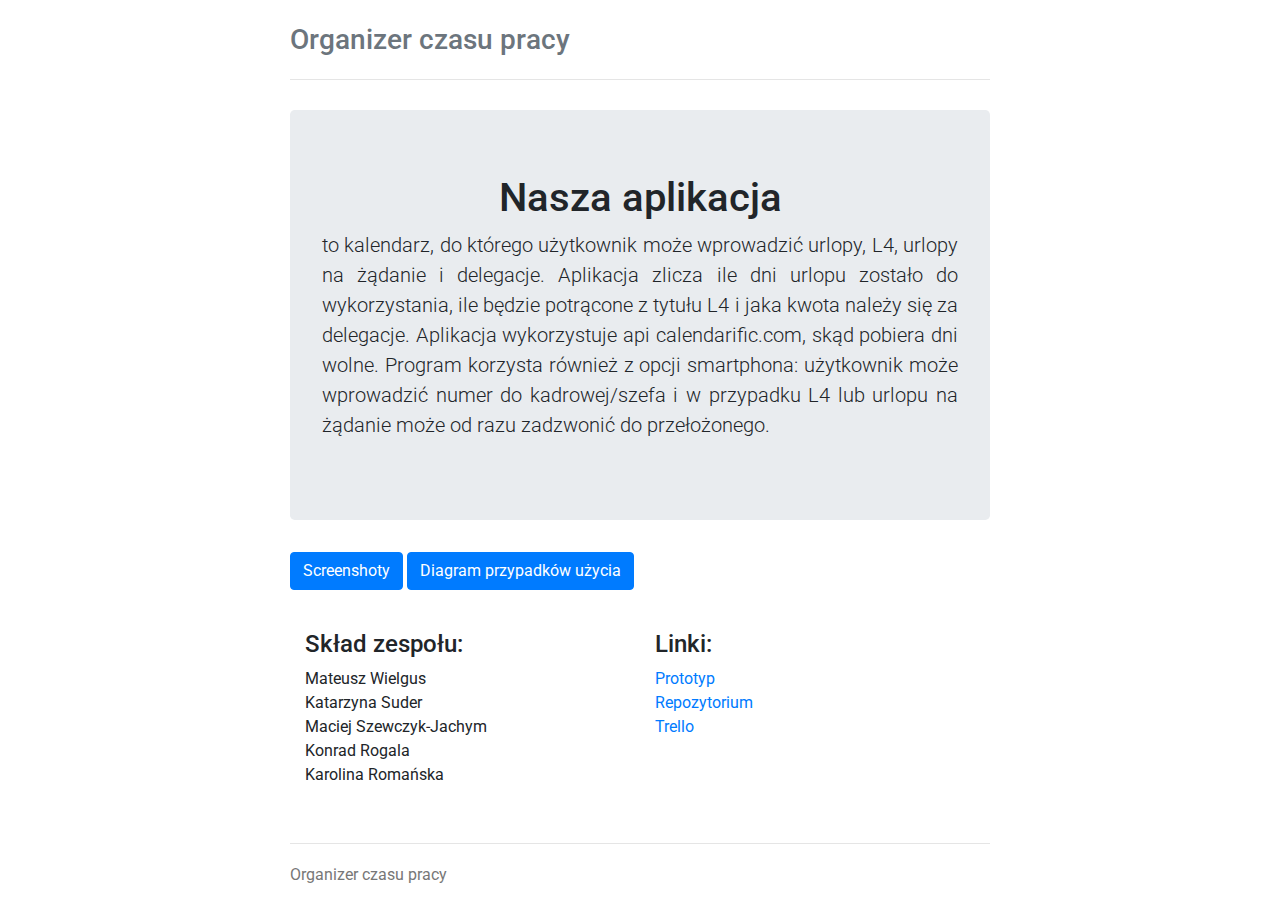
<file: project_page.html>
<!DOCTYPE html>
<html lang="en">
  <head>
    <meta charset="utf-8">
    <meta http-equiv="X-UA-Compatible" content="IE=edge">
    <meta name="viewport" content="width=device-width, initial-scale=1.0">
    <meta name="description" content="">
    <meta name="author" content="">
    <link rel="shortcut icon" href="../../docs-assets/ico/favicon.png">

    <title>Organizer czasu pracy</title>

    <!-- Bootstrap CSS -->
    <link rel="stylesheet" href="https://stackpath.bootstrapcdn.com/bootstrap/4.3.1/css/bootstrap.min.css"
          integrity="sha384-ggOyR0iXCbMQv3Xipma34MD+dH/1fQ784/j6cY/iJTQUOhcWr7x9JvoRxT2MZw1T" crossorigin="anonymous">
    <!-- Font Awesome -->
    <link rel="stylesheet" href="https://use.fontawesome.com/releases/v5.8.2/css/all.css"
          integrity="sha384-oS3vJWv+0UjzBfQzYUhtDYW+Pj2yciDJxpsK1OYPAYjqT085Qq/1cq5FLXAZQ7Ay" crossorigin="anonymous">
    <!-- Google Fonts -->
    <link href="https://fonts.googleapis.com/css?family=Lato|Roboto&display=swap" rel="stylesheet">

    <script src="https://code.jquery.com/jquery-3.3.1.slim.min.js"
            integrity="sha384-q8i/X+965DzO0rT7abK41JStQIAqVgRVzpbzo5smXKp4YfRvH+8abtTE1Pi6jizo"
            crossorigin="anonymous"></script>

    <script src="https://stackpath.bootstrapcdn.com/bootstrap/4.3.1/js/bootstrap.min.js"
            integrity="sha384-JjSmVgyd0p3pXB1rRibZUAYoIIy6OrQ6VrjIEaFf/nJGzIxFDsf4x0xIM+B07jRM"
            crossorigin="anonymous"></script>

    <!-- Custom styles for this template -->
    <link href="www/css/pp.css" rel="stylesheet">

  </head>

  <body>

    <div class="container">
      <div class="header">
        <h3 class="text-muted">Organizer czasu pracy</h3>
      </div>

      <div class="jumbotron">
        <h1>Nasza aplikacja</h1>
        <p class="lead" align="justify">to kalendarz, do którego użytkownik może wprowadzić urlopy, L4, urlopy na żądanie i delegacje. Aplikacja zlicza ile dni urlopu zostało do wykorzystania, ile będzie potrącone z tytułu L4 i jaka kwota należy się za delegacje. Aplikacja wykorzystuje api calendarific.com, skąd pobiera dni wolne. Program korzysta również z opcji smartphona: użytkownik może wprowadzić numer do kadrowej/szefa i w przypadku L4 lub urlopu na żądanie może od razu zadzwonić do przełożonego.</p>
        <!-- <p><a class="btn btn-lg btn-success" href="#" role="button">Pobierz już teraz</a></p> -->
      </div>

	<!-- Button trigger modal -->
	<button type="button" class="btn btn-primary" data-toggle="modal" data-target="#exampleModalScrollable">
		Screenshoty
	</button>

	<!-- Modal -->
	<div class="modal fade" id="exampleModalScrollable" tabindex="-1" role="dialog" aria-labelledby="exampleModalScrollableTitle" aria-hidden="true">
	  <div class="modal-dialog modal-dialog-scrollable" role="document">
		<div class="modal-content">
		  <div class="modal-header">
			<h5 class="modal-title" id="exampleModalScrollableTitle">Screenshoty</h5>
			<button type="button" class="close" data-dismiss="modal" aria-label="Close">
			  <span aria-hidden="true">&times;</span>
			</button>
		  </div>
		  <div class="modal-body">
			Screen 1:
			<img src="www/img/scr1.jpg" height="760" width="440">
			Screen 2:
			<img src="www/img/scr2.jpg" height="760" width="440">
			Screen 3:
			<img src="www/img/scr3.png" height="760" width="440">
			Screen 4:
			<img src="www/img/scr4.png" height="760" width="440">

		  </div>
		  <div class="modal-footer">
			<button type="button" class="btn btn-secondary" data-dismiss="modal">Zamknij</button>
		  </div>
		</div>
	  </div>
	</div>
	
	<!-- Extra large modal -->
	<button type="button" class="btn btn-primary" data-toggle="modal" data-target=".bd-example-modal-xl">Diagram przypadków użycia</button>
	<div class="modal fade bd-example-modal-xl" tabindex="-1" role="dialog" aria-labelledby="myExtraLargeModalLabel" aria-hidden="true">
		<div class="modal-dialog modal-xl">
			<div class="modal-content">
			<br>
				<img src="www/img/dpu.jpg" height="800" width="1000">
				<div class="modal-footer">
					<button type="button" class="btn btn-secondary" data-dismiss="modal">Zamknij</button>
				</div>
			</div>
		</div>	
	</div>


      <div class="row marketing">
        <div class="col-lg-6">
          <h4>Skład zespołu:</h4>
          <p>Mateusz Wielgus<br>
		  Katarzyna Suder<br>
		  Maciej Szewczyk-Jachym<br> 
		  Konrad Rogala<br>
		  Karolina Romańska</p>
        </div>

        <div class="col-lg-6">
          <h4>Linki:</h4>
          <p><a href="https://marvelapp.com/5103ha7" target="_blank">Prototyp</a><br>
		  <a href="https://github.com/iMatty/Organizer-czasu-pracy" target="_blank">Repozytorium</a><br>
		  <a href="https://trello.com/b/K1tdqiTZ" target="_blank">Trello</a><br>
		  </p>
        </div>
      </div>

      <div class="footer">
        <p>Organizer czasu pracy</p>
      </div>

    </div>
  </body>
</html>
</file>
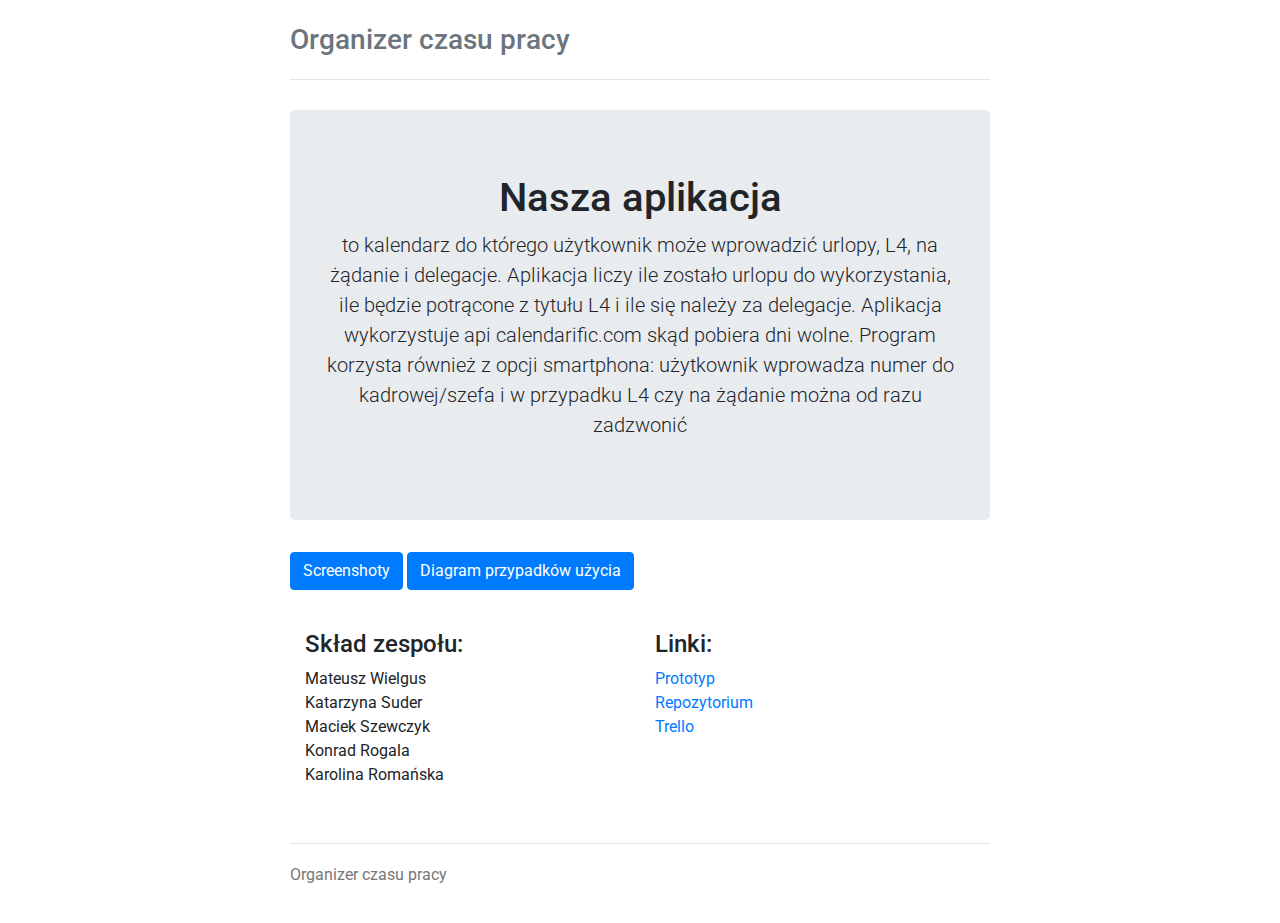
<file: www/project_page.html>
<!DOCTYPE html>
<html lang="en">
  <head>
    <meta charset="utf-8">
    <meta http-equiv="X-UA-Compatible" content="IE=edge">
    <meta name="viewport" content="width=device-width, initial-scale=1.0">
    <meta name="description" content="">
    <meta name="author" content="">
    <link rel="shortcut icon" href="../../docs-assets/ico/favicon.png">

    <title>Organizer czasu pracy</title>

    <!-- Bootstrap CSS -->
    <link rel="stylesheet" href="https://stackpath.bootstrapcdn.com/bootstrap/4.3.1/css/bootstrap.min.css"
          integrity="sha384-ggOyR0iXCbMQv3Xipma34MD+dH/1fQ784/j6cY/iJTQUOhcWr7x9JvoRxT2MZw1T" crossorigin="anonymous">
    <!-- Font Awesome -->
    <link rel="stylesheet" href="https://use.fontawesome.com/releases/v5.8.2/css/all.css"
          integrity="sha384-oS3vJWv+0UjzBfQzYUhtDYW+Pj2yciDJxpsK1OYPAYjqT085Qq/1cq5FLXAZQ7Ay" crossorigin="anonymous">
    <!-- Google Fonts -->
    <link href="https://fonts.googleapis.com/css?family=Lato|Roboto&display=swap" rel="stylesheet">

    <script src="https://code.jquery.com/jquery-3.3.1.slim.min.js"
            integrity="sha384-q8i/X+965DzO0rT7abK41JStQIAqVgRVzpbzo5smXKp4YfRvH+8abtTE1Pi6jizo"
            crossorigin="anonymous"></script>

    <script src="https://stackpath.bootstrapcdn.com/bootstrap/4.3.1/js/bootstrap.min.js"
            integrity="sha384-JjSmVgyd0p3pXB1rRibZUAYoIIy6OrQ6VrjIEaFf/nJGzIxFDsf4x0xIM+B07jRM"
            crossorigin="anonymous"></script>

    <!-- Custom styles for this template -->
    <link href="css/pp.css" rel="stylesheet">

  </head>

  <body>

    <div class="container">
      <div class="header">
        <h3 class="text-muted">Organizer czasu pracy</h3>
      </div>

      <div class="jumbotron">
        <h1>Nasza aplikacja</h1>
        <p class="lead">to kalendarz do którego użytkownik może wprowadzić urlopy, L4, na żądanie i delegacje. Aplikacja liczy ile zostało urlopu do wykorzystania, ile będzie potrącone z tytułu L4 i ile się należy za delegacje. Aplikacja wykorzystuje api calendarific.com skąd pobiera dni wolne. Program korzysta również z opcji smartphona: użytkownik wprowadza numer do kadrowej/szefa i w przypadku L4 czy na żądanie można od razu zadzwonić</p>
        <!-- <p><a class="btn btn-lg btn-success" href="#" role="button">Pobierz już teraz</a></p> -->
      </div>

	<!-- Button trigger modal -->
	<button type="button" class="btn btn-primary" data-toggle="modal" data-target="#exampleModalScrollable">
		Screenshoty
	</button>

	<!-- Modal -->
	<div class="modal fade" id="exampleModalScrollable" tabindex="-1" role="dialog" aria-labelledby="exampleModalScrollableTitle" aria-hidden="true">
	  <div class="modal-dialog modal-dialog-scrollable" role="document">
		<div class="modal-content">
		  <div class="modal-header">
			<h5 class="modal-title" id="exampleModalScrollableTitle">Screenshoty</h5>
			<button type="button" class="close" data-dismiss="modal" aria-label="Close">
			  <span aria-hidden="true">&times;</span>
			</button>
		  </div>
		  <div class="modal-body">
			Screen 1:
			<img src="img/scr1.jpg" height="760" width="440">
			Screen 2:
			<img src="img/scr2.jpg" height="760" width="440">
			Screen 3:
			<img src="img/scr3.png" height="760" width="440">
			Screen 4:
			<img src="img/scr4.png" height="760" width="440">

		  </div>
		  <div class="modal-footer">
			<button type="button" class="btn btn-secondary" data-dismiss="modal">Zamknij</button>
		  </div>
		</div>
	  </div>
	</div>
	
	<!-- Extra large modal -->
	<button type="button" class="btn btn-primary" data-toggle="modal" data-target=".bd-example-modal-xl">Diagram przypadków użycia</button>
	<div class="modal fade bd-example-modal-xl" tabindex="-1" role="dialog" aria-labelledby="myExtraLargeModalLabel" aria-hidden="true">
		<div class="modal-dialog modal-xl">
			<div class="modal-content">
			<br>
				<img src="img/dpu.jpg" height="800" width="1000">
				<div class="modal-footer">
					<button type="button" class="btn btn-secondary" data-dismiss="modal">Zamknij</button>
				</div>
			</div>
		</div>	
	</div>


      <div class="row marketing">
        <div class="col-lg-6">
          <h4>Skład zespołu:</h4>
          <p>Mateusz Wielgus<br>
		  Katarzyna Suder<br>
		  Maciek Szewczyk<br> 
		  Konrad Rogala<br>
		  Karolina Romańska</p>
        </div>

        <div class="col-lg-6">
          <h4>Linki:</h4>
          <p><a href="https://marvelapp.com/5103ha7" target="_blank">Prototyp</a><br>
		  <a href="https://github.com/iMatty/Organizer-czasu-pracy" target="_blank">Repozytorium</a><br>
		  <a href="https://trello.com/b/K1tdqiTZ" target="_blank">Trello</a><br>
		  </p>
        </div>
      </div>

      <div class="footer">
        <p>Organizer czasu pracy</p>
      </div>

    </div>
  </body>
</html>
</file>
<file: www/css/pp.css>
/* Space out content a bit */
body {
  padding-top: 20px;
  padding-bottom: 20px;
}

/* Everything but the jumbotron gets side spacing for mobile first views */
.header,
.marketing,
.footer {
  padding-left: 15px;
  padding-right: 15px;
}

/* Custom page header */
.header {
  border-bottom: 1px solid #e5e5e5;
}
/* Make the masthead heading the same height as the navigation */
.header h3 {
  margin-top: 0;
  margin-bottom: 0;
  line-height: 40px;
  padding-bottom: 19px;
}

/* Custom page footer */
.footer {
  padding-top: 19px;
  color: #777;
  border-top: 1px solid #e5e5e5;
}

/* Customize container */
@media (min-width: 768px) {
  .container {
    max-width: 730px;
  }
}
.container-narrow > hr {
  margin: 30px 0;
}

/* Main marketing message and sign up button */
.jumbotron {
  text-align: center;
  border-bottom: 1px solid #e5e5e5;
}
.jumbotron .btn {
  font-size: 21px;
  padding: 14px 24px;
}

/* Supporting marketing content */
.marketing {
  margin: 40px 0;
}
.marketing p + h4 {
  margin-top: 28px;
}

/* Responsive: Portrait tablets and up */
@media screen and (min-width: 768px) {
  /* Remove the padding we set earlier */
  .header,
  .marketing,
  .footer {
    padding-left: 0;
    padding-right: 0;
  }
  /* Space out the masthead */
  .header {
    margin-bottom: 30px;
  }
  /* Remove the bottom border on the jumbotron for visual effect */
  .jumbotron {
    border-bottom: 0;
  }
}
</file>
